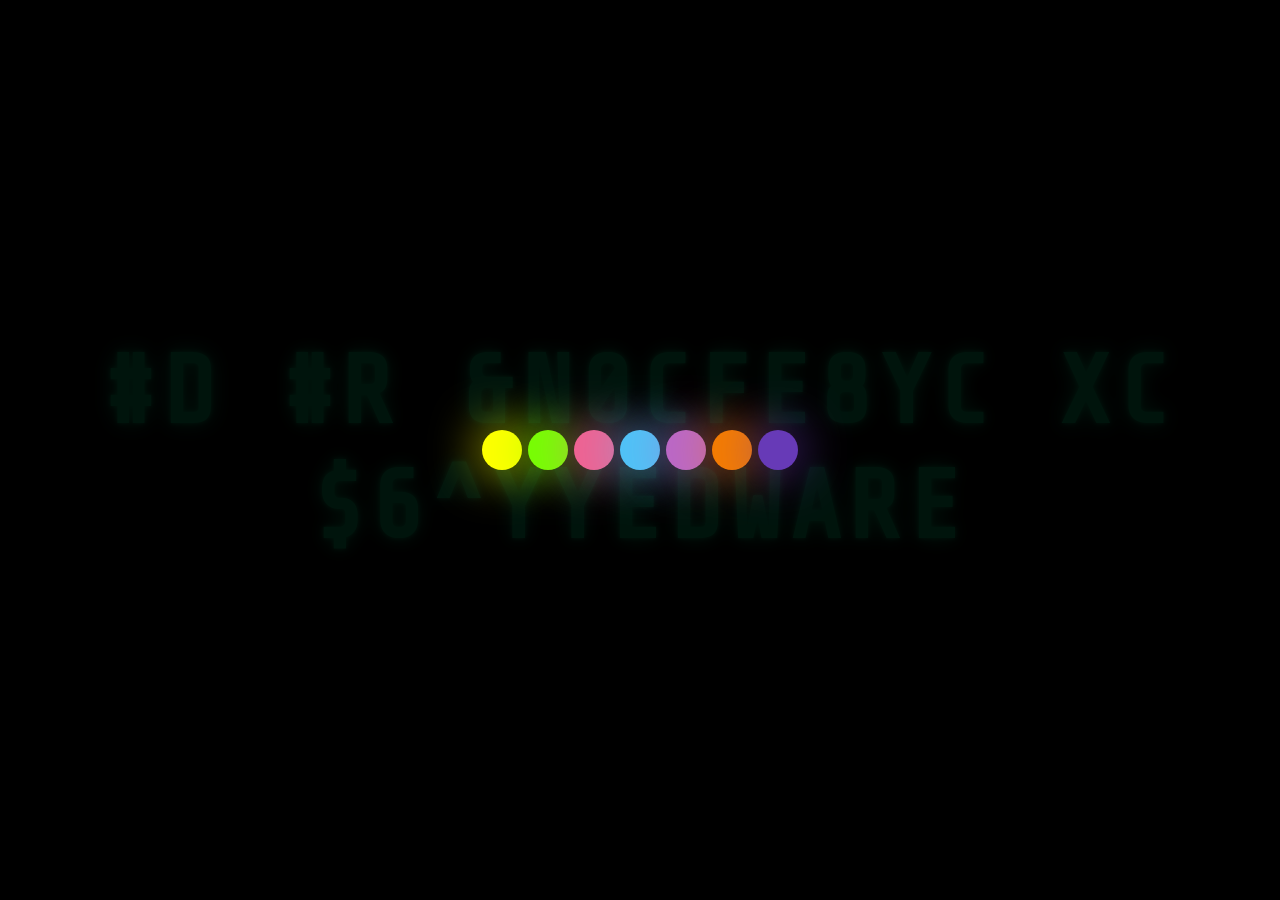
<file: index.html>
<!DOCTYPE html>
<html lang="en">
<head>
    <meta charset="UTF-8" />
    <meta name="viewport" content="width=device-width, initial-scale=1.0" />
    <title>nNoiyedWare</title>

    <link href="https://fonts.googleapis.com/css2?family=Share+Tech+Mono&display=swap" rel="stylesheet">
    <link rel="stylesheet" href="style.css">
</head>
<body class="loading">

    <!-- LOADER -->
    <div id="siteLoader" class="site-loader" aria-hidden="true">
        <ul class="loader-dots">
            <li></li>
            <li></li>
            <li></li>
            <li></li>
            <li></li>
            <li></li>
            <li></li>
        </ul>
    </div>

    <!-- BACKGROUND SVG -->
    <svg id="bg" viewBox="-500 -500 1000 1000" preserveAspectRatio="xMidYMid slice">
        <g id="orbit-root"></g>
    </svg>

    <!-- TEXT -->
    <div class="text-container">
        <h1 class="thank-you-text" id="thankYouText"></h1>
    </div>

    <script src="https://cdnjs.cloudflare.com/ajax/libs/gsap/3.12.2/gsap.min.js"></script>
    <script src="script.js"></script>
</body>
</html>
</file>
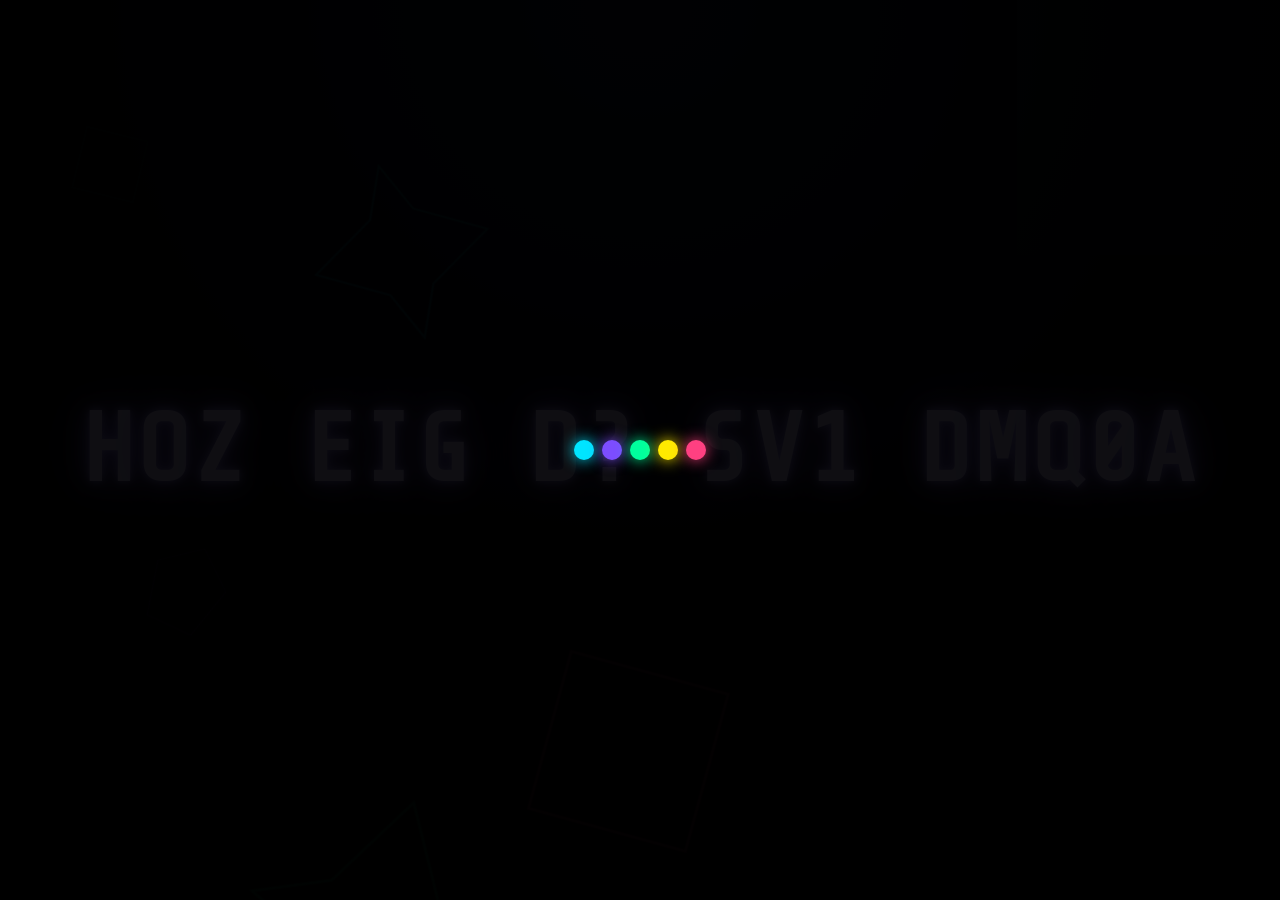
<file: game/index.html>
<!DOCTYPE html>
<html lang="en">
<head>
    <meta charset="UTF-8" />
    <meta name="viewport" content="width=device-width, initial-scale=1.0" />
    <title>How did we get here?</title>
<link href="https://fonts.googleapis.com/css2?family=Share+Tech+Mono&display=swap" rel="stylesheet" />
    <link rel="stylesheet" href="style.css" />
</head>
<body class="loading">
    <div id="siteLoader" class="site-loader" aria-hidden="true">
        <ul class="loader-dots">
            <li></li>
            <li></li>
            <li></li>
            <li></li>
            <li></li>
        </ul>
    </div>

    <svg id="bg" viewBox="-500 -500 1000 1000" preserveAspectRatio="xMidYMid slice">
        <g id="orbit-root"></g>
    </svg>

    <main class="text-container">
        <h1 id="headline" class="headline" aria-label="How did we get here?"></h1>
    </main>

    <script src="https://cdnjs.cloudflare.com/ajax/libs/gsap/3.12.2/gsap.min.js"></script>
    <script src="script.js"></script>
</body>
</html
</file>
<file: style.css>
/* RESET */
html, body {
    margin: 0;
    padding: 0;
    width: 100%;
    height: 100%;
    background: black;
    overflow: hidden;
    font-family: 'Share Tech Mono', monospace;
}

body.loading {
    overflow: hidden;
}

/* LOADER */
.site-loader {
    position: fixed;
    inset: 0;
    z-index: 9999;
    display: flex;
    justify-content: center;
    align-items: center;
    background: rgba(0, 0, 0, 0.92);
    opacity: 1;
    visibility: visible;
    transition: opacity 0.6s ease, visibility 0.6s ease;
}

.site-loader.is-hidden {
    opacity: 0;
    visibility: hidden;
    pointer-events: none;
}

.loader-dots {
    margin: 0;
    padding: 0;
    display: flex;
    gap: 6px;
}

.loader-dots li {
    list-style: none;
    width: 40px;
    height: 40px;
    border-radius: 50%;
    animation: loader-grow 1.6s ease-in-out infinite;
}

@keyframes loader-grow {
    0%, 40%, 100% {
        transform: scale(0.2);
    }

    20% {
        transform: scale(1);
    }
}

.loader-dots li:nth-child(1) {
    animation-delay: -1.4s;
    background: #ffff00;
    box-shadow: 0 0 50px #ffff00;
}

.loader-dots li:nth-child(2) {
    animation-delay: -1.2s;
    background: #76ff03;
    box-shadow: 0 0 50px #76ff03;
}

.loader-dots li:nth-child(3) {
    animation-delay: -1s;
    background: #f06292;
    box-shadow: 0 0 50px #f06292;
}

.loader-dots li:nth-child(4) {
    animation-delay: -0.8s;
    background: #4fc3f7;
    box-shadow: 0 0 50px #4fc3f7;
}

.loader-dots li:nth-child(5) {
    animation-delay: -0.6s;
    background: #ba68c8;
    box-shadow: 0 0 50px #ba68c8;
}

.loader-dots li:nth-child(6) {
    animation-delay: -0.4s;
    background: #f57c00;
    box-shadow: 0 0 50px #f57c00;
}

.loader-dots li:nth-child(7) {
    animation-delay: -0.2s;
    background: #673ab7;
    box-shadow: 0 0 50px #673ab7;
}

/* SVG BACKGROUND */
#bg {
    position: fixed;
    inset: 0;
    width: 100%;
    height: 100%;
    pointer-events: none;
}

/* POLYGONS */
polygon {
    fill: none;
    stroke: currentColor;
    stroke-width: 2;
    filter: drop-shadow(0 0 10px currentColor);
    opacity: 0.85;
}

/* TEXT */
.text-container {
    position: absolute;
    inset: 0;
    display: flex;
    justify-content: center;
    align-items: center;
    z-index: 10;
    pointer-events: none;
}

.thank-you-text {
    font-size: clamp(2.5rem, 8vw, 6rem);
    color: #00ff99;
    text-shadow:
        0 0 5px #00ff99,
        0 0 20px #00ff99;
    text-align: center;
    text-transform: uppercase;
    letter-spacing: 0.08em;
    line-height: 1.2;
    word-break: normal;
    overflow-wrap: normal;
    white-space: normal;
}

.thank-you-text .word {
    display: inline-block;
    white-space: nowrap;
}

.thank-you-text .letter {
    display: inline-block;
    min-width: 0.55ch;
}
</file>
<file: game/style.css>
html,
body {
    margin: 0;
    width: 100%;
    height: 100%;
    overflow: hidden;
    background: radial-gradient(circle at top, #0f1530 0%, #030308 55%, #000 100%);
    font-family: 'Share Tech Mono', monospace;
}

body.loading {
    overflow: hidden;
}

.site-loader {
    position: fixed;
    inset: 0;
    z-index: 50;
    display: grid;
    place-items: center;
    background: rgba(0, 0, 0, 0.93);
    transition: opacity 0.6s ease, visibility 0.6s ease;
}

.site-loader.is-hidden {
    opacity: 0;
    visibility: hidden;
    pointer-events: none;
}

.loader-dots {
    margin: 0;
    padding: 0;
    display: flex;
    gap: 8px;
}

.loader-dots li {
    list-style: none;
    width: 20px;
    height: 20px;
    border-radius: 50%;
    background: #00e5ff;
    box-shadow: 0 0 15px #00e5ff;
    animation: loader-grow 1.2s ease-in-out infinite;
}

.loader-dots li:nth-child(1) { animation-delay: -0.8s; }
.loader-dots li:nth-child(2) { animation-delay: -0.6s; background: #7c4dff; box-shadow: 0 0 15px #7c4dff; }
.loader-dots li:nth-child(3) { animation-delay: -0.4s; background: #00ff9d; box-shadow: 0 0 15px #00ff9d; }
.loader-dots li:nth-child(4) { animation-delay: -0.2s; background: #ffea00; box-shadow: 0 0 15px #ffea00; }
.loader-dots li:nth-child(5) { animation-delay: 0s; background: #ff4081; box-shadow: 0 0 15px #ff4081; }

@keyframes loader-grow {
    0%,
    100% { transform: scale(0.3); }
    50% { transform: scale(1); }
}

#bg {
    position: fixed;
    inset: 0;
    width: 100%;
    height: 100%;
    pointer-events: none;
}

polygon {
    fill: none;
    stroke: currentColor;
    stroke-width: 1.8;
    opacity: 0.8;
    filter: drop-shadow(0 0 10px currentColor);
}

.text-container {
    position: fixed;
    inset: 0;
    display: grid;
    place-items: center;
    padding: 20px;
}

.headline {
    margin: 0;
    font-size: clamp(2.2rem, 8vw, 6rem);
    color: #d5ccff;
    text-align: center;
    line-height: 1.15;
    text-shadow:
        0 0 8px #aa9dff,
        0 0 24px #7b61ff,
        0 0 55px rgba(123, 97, 255, 0.7);
    letter-spacing: 0.04em;
    text-transform: uppercase;
}

.headline .word,
.headline .letter {
    display: inline-block;
}
</file>
